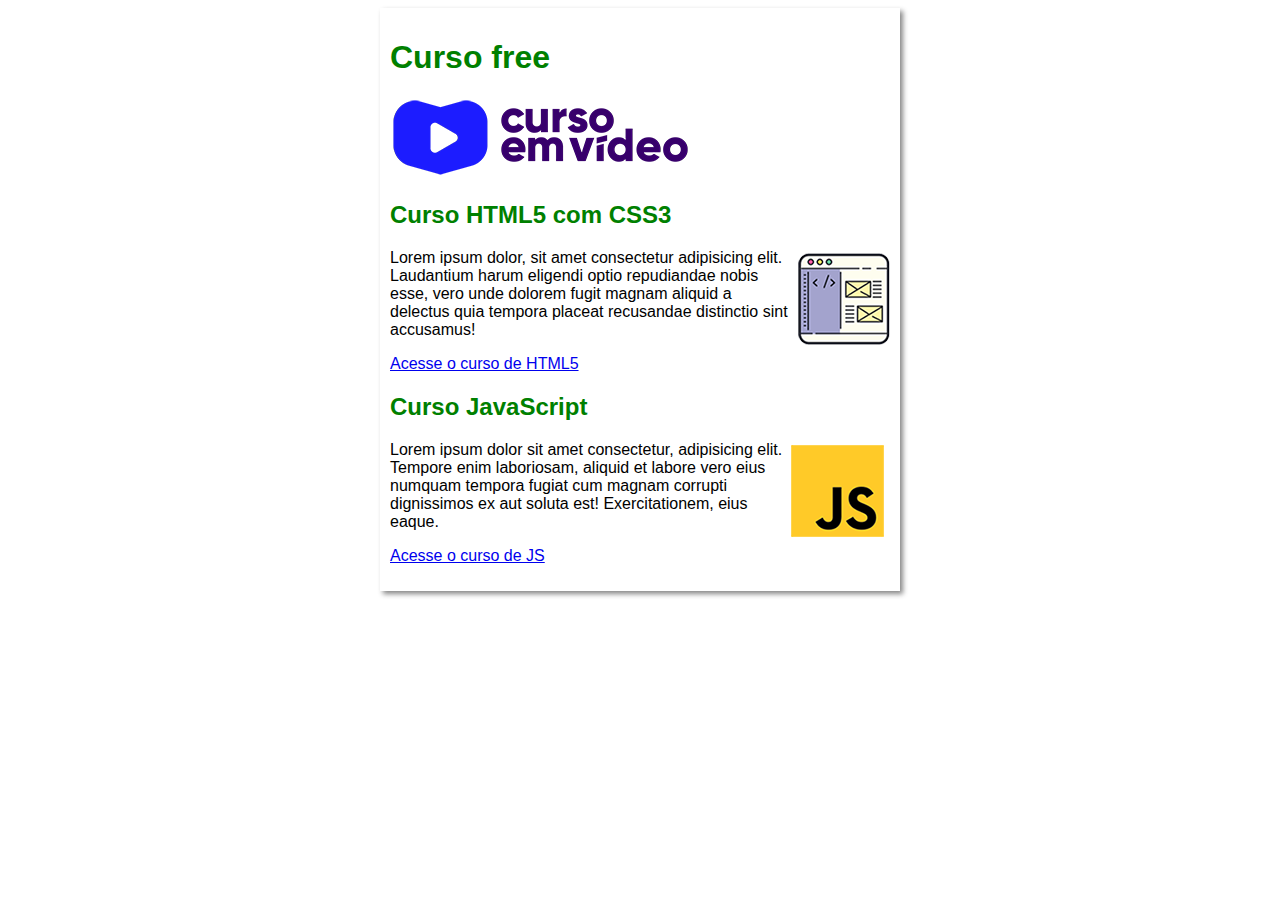
<file: index.html>
<!DOCTYPE html>
<html lang="pt-br">
<head>
    <meta charset="UTF-8">
    <meta http-equiv="X-UA-Compatible" content="IE=edge">
    <meta name="viewport" content="width=device-width, initial-scale=1.0">
    <title>Curso em Vídeo</title>
    <link rel="stylesheet" href = "estilos/style.css">
</head>
<body>
    <main>
        <header>
            <h1>Curso free</h1>
            <img src="imagens/curso-em-video-cor.png" alt="Curso em video">
        </header>
        <article>
            <h2>Curso HTML5  com CSS3</h2>
            <img class='lado'src="imagens/curso-html-css.png" alt="Curso HTML">
            <p>Lorem ipsum dolor, sit amet consectetur adipisicing elit. Laudantium harum eligendi optio repudiandae nobis esse, vero unde dolorem fugit magnam aliquid a delectus quia tempora placeat recusandae distinctio sint accusamus!</p>
            <p><a href ="curso-html.html" >Acesse o curso de HTML5</a></p>
        </article>
        <article>
            <h2>Curso JavaScript</h2>
            <img class= 'lado' src="imagens/curso-javascript.png" alt="Curso js">
            <p>Lorem ipsum dolor sit amet consectetur, adipisicing elit. Tempore enim laboriosam, aliquid et labore vero eius numquam tempora fugiat cum magnam corrupti dignissimos ex aut soluta est! Exercitationem, eius eaque.</p>
            <p><a href ="curso-js.html" >Acesse o curso de JS</a></p>

        </article>
    </main>
    
</body>
</html>
</file>
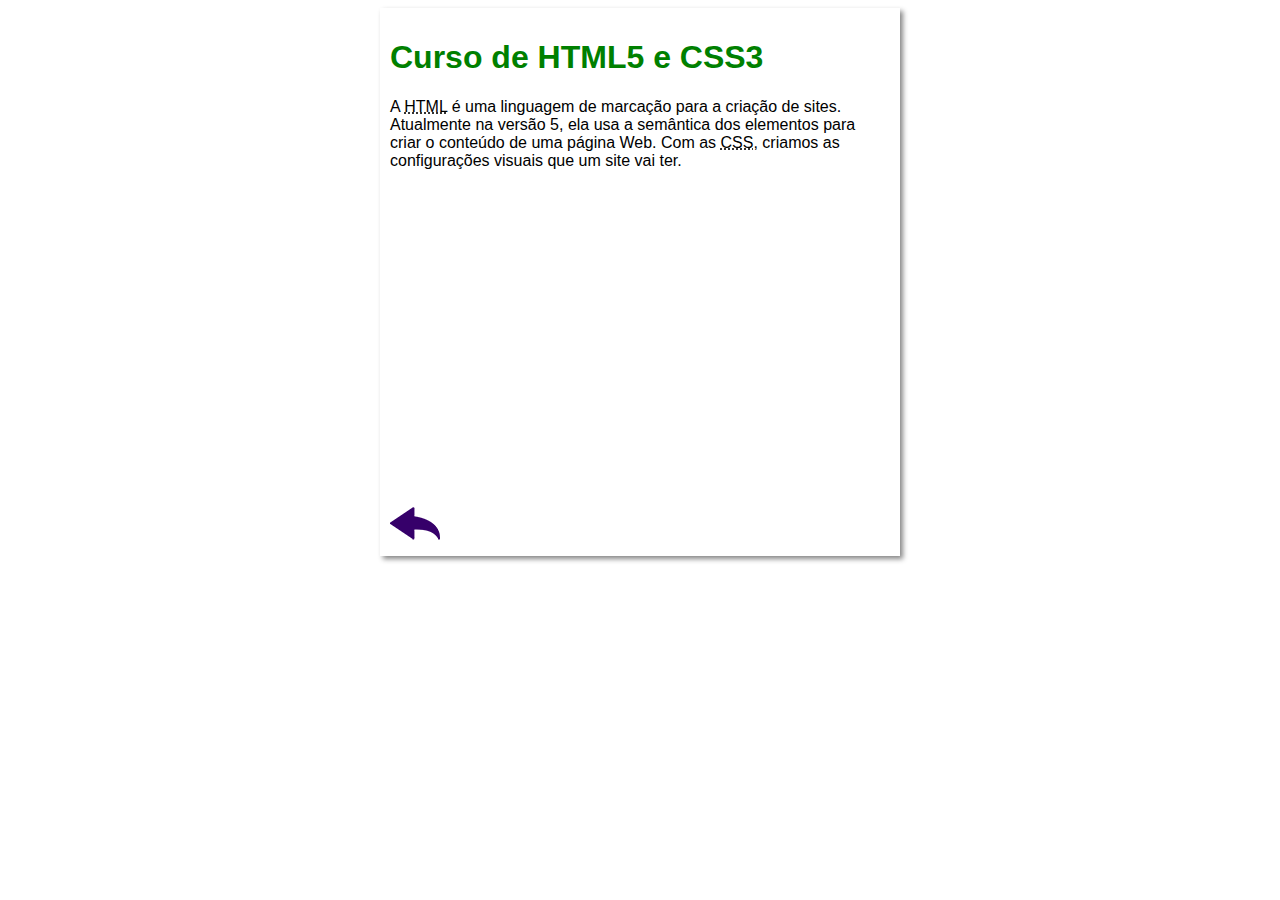
<file: curso-html.html>
<!DOCTYPE html>
<html lang="pt-br">
<head>
    <meta charset="UTF-8">
    <meta name="viewport" content="width=device-width, initial-scale=1.0">
    <title>Curso de HTML</title>
    <link rel="stylesheet" href="estilos/style.css">
</head>
<body>
    <main>
        <header>
            <h1>Curso de HTML5 e CSS3</h1>
        </header>
        <article>
            <p>A <abbr title="HyperText Markup Language">HTML</abbr> é uma linguagem de marcação para a criação de sites. Atualmente na versão 5, ela usa a semântica dos elementos para criar o conteúdo de uma página Web. Com as <abbr title="Cascading Style Sheets">CSS</abbr>, criamos as configurações visuais que um site vai ter.</p>

            <iframe width="560" height="315" src="https://www.youtube.com/embed/riSVzwlSnhw" frameborder="0" allow="accelerometer; autoplay; encrypted-media; gyroscope; picture-in-picture" allowfullscreen></iframe>

            <a href="index.html"><img src="imagens/btn-back.png" alt="Voltar"></a>
            
        </article>
    </main>
</body>
</html>
</file>
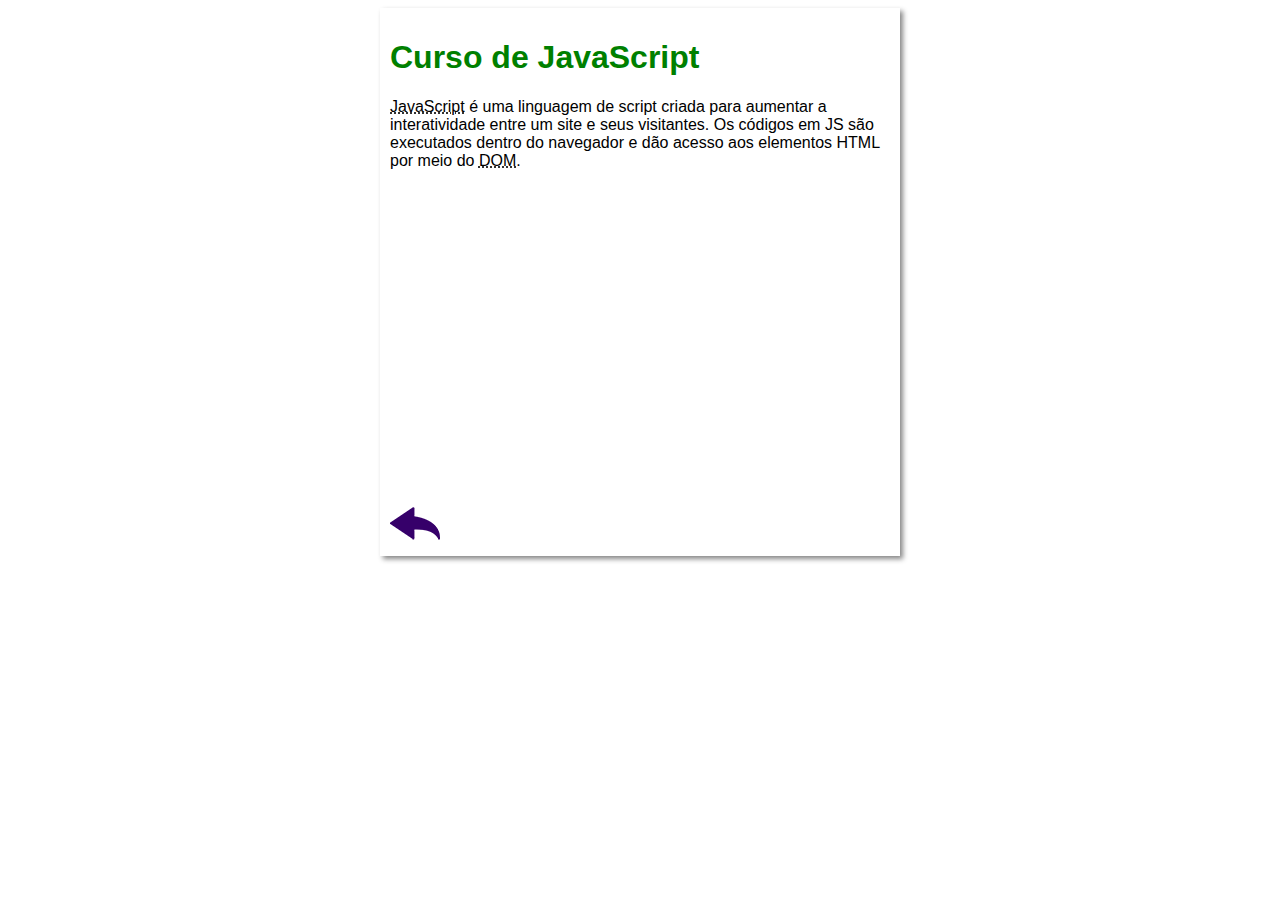
<file: curso-js.html>
<!DOCTYPE html>
<html lang="pt-br">
<head>
    <meta charset="UTF-8">
    <meta name="viewport" content="width=device-width, initial-scale=1.0">
    <title>Curso de JavaScript</title>
    <link rel="stylesheet" href="estilos/style.css">
</head>
<body>
    <main>
        <header>
            <h1>Curso de JavaScript</h1>
        </header>
        <article>
            <p><abbr title="JavaScript">JavaScript</abbr> é uma linguagem de script criada para aumentar a interatividade entre um site e seus visitantes. Os códigos em JS são executados dentro do navegador e dão acesso aos elementos HTML por meio do <abbr title="Document Object Model">DOM</abbr>.</p>

            <iframe width="560" height="315" src="https://www.youtube.com/embed/riSVzwlSnhw" title="YouTube video player" frameborder="0" allow="accelerometer; autoplay; clipboard-write; encrypted-media; gyroscope; picture-in-picture" allowfullscreen></iframe>
            <a href="index.html"><img src="imagens/btn-back.png" alt="Voltar"></a>
        </article>
    </main>
</body>
</html>
</file>
<file: estilos/style.css>
*{
    font-family : Arial, helvetica, sans-serif;
    font-size: 16 px;
}
body {
    background-color: rgb (204, 157, 248);
}

main {
    background-color: white;
    width: 500px;
    margin: auto;
    padding: 10px;
    box-shadow: 3px 3px 5px rgba(0, 0, 0, 0.473);
}
h1, h2 {
    color: green;

}
img.lado {
    float: right;

}
</file>
